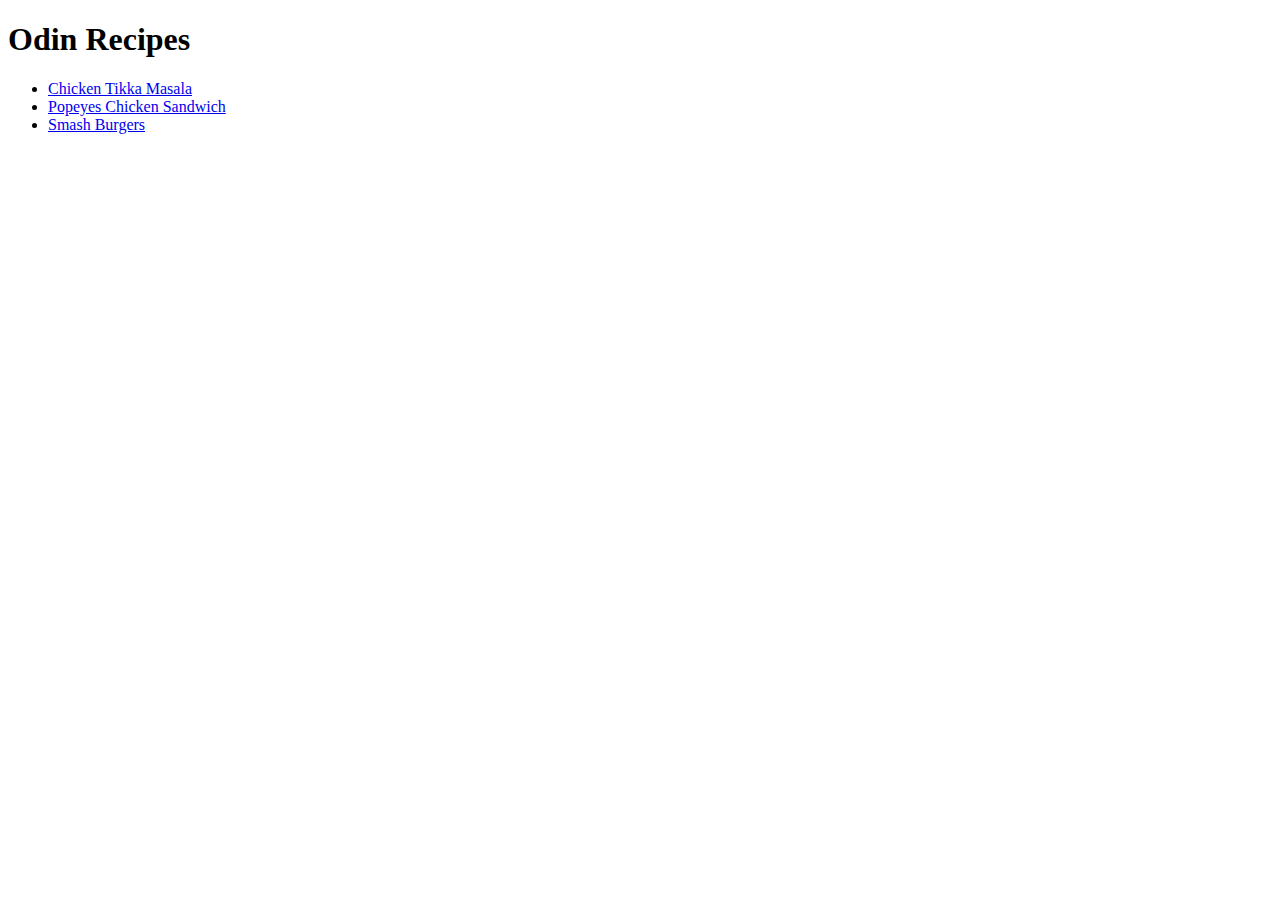
<file: index.html>
<!DOCTYPE html>
<html lang="en">
<head>
    <meta charset="utf-8">
    <title>Project</title>
</head>

<body>
    <h1>Odin Recipes</h1>
    <ul>
        <li><a href="./recipes/chicken-tikka-masala.html">Chicken Tikka Masala</a></li>
        <li><a href="./recipes/popeyes-chicken-sandwich.html">Popeyes Chicken Sandwich</a></li>
        <li><a href="./recipes/smash-burger.html">Smash Burgers</a></li>
    </ul>
</body>

</html>
</file>
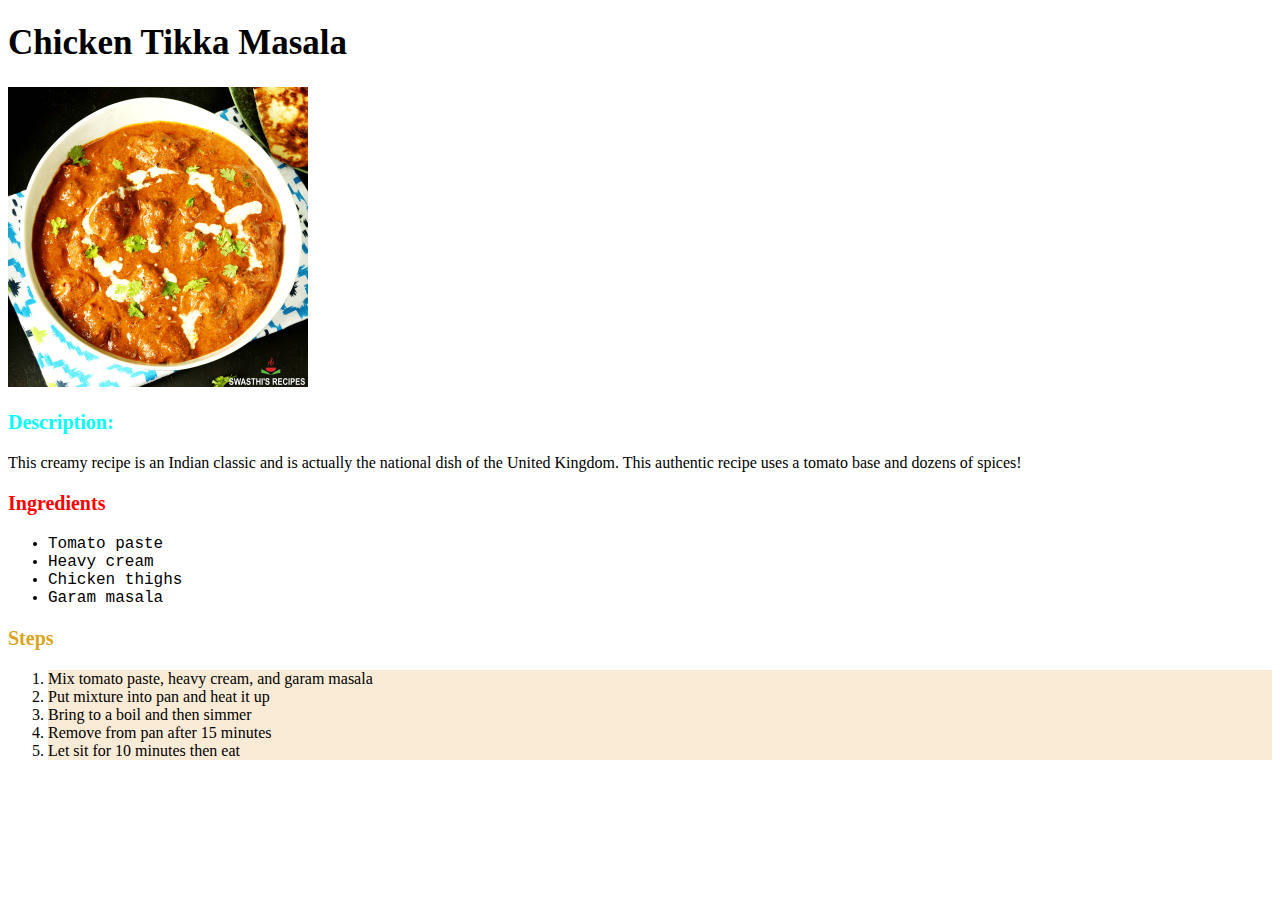
<file: recipes/chicken-tikka-masala.html>
<!DOCTYPE html>
<html lang="en">
<head>
    <meta charset="utf-8">
    <title>Chicken Tikka Masala</title>
    <link rel="stylesheet" href="../style.css">
</head>

<body>
    <h1>Chicken Tikka Masala</h1>
    <img src="../images/chicken-tikka-masala.jpg" alt="chicken tikka masala bowl">
    <h3 id="description">Description:</h3>
    <p>This creamy recipe is an Indian classic and is actually the national dish of the United Kingdom. This authentic recipe uses
        a tomato base and dozens of spices!
    </p>
    <h3 id="ingredients">Ingredients</h3>
    <ul>
        <li>Tomato paste</li>
        <li>Heavy cream</li>
        <li>Chicken thighs</li>
        <li>Garam masala</li>
    </ul>
    <h3 id="steps">Steps</h3>
    <ol>
        <li>Mix tomato paste, heavy cream, and garam masala</li>
        <li>Put mixture into pan and heat it up</li>
        <li>Bring to a boil and then simmer</li>
        <li>Remove from pan after 15 minutes</li>
        <li>Let sit for 10 minutes then eat</li>
    </ol>
</body>


</html>
</file>
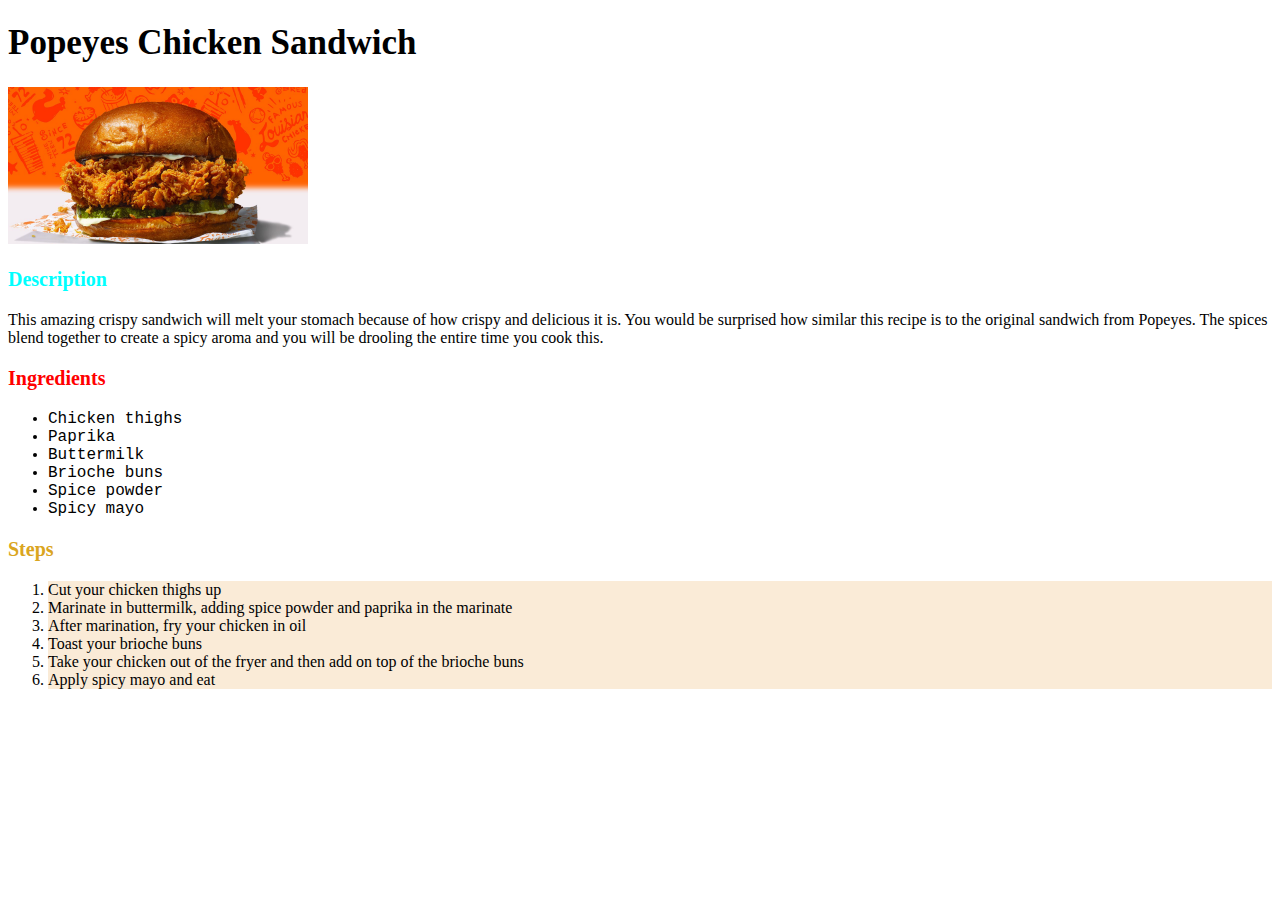
<file: recipes/popeyes-chicken-sandwich.html>
<!DOCTYPE html>

<html lang="en">
<head>
    <meta charset="utf-8">
    <title>Popeyes Chicken Sandwich</title>
    <link rel="stylesheet" href="../style.css">
</head>
<body>
    <h1>Popeyes Chicken Sandwich</h1>
    <img src="../images/popeyes-chicken-sandwich.jpg" alt="Popeyes chicken sandwich">
    <h3 id="description">Description</h3>
    <p>This amazing crispy sandwich will melt your stomach because of how crispy and delicious it is. 
        You would be surprised how similar this recipe is to the original sandwich from Popeyes. The spices blend
        together to create a spicy aroma and you will be drooling the entire time you cook this.
    </p>
    <h3 id="ingredients">Ingredients</h3>
    <ul>
        <li>Chicken thighs</li>
        <li>Paprika</li>
        <li>Buttermilk</li>
        <li>Brioche buns</li>
        <li>Spice powder</li>
        <li>Spicy mayo</li>
    </ul>
    <h3 id="steps">Steps</h3>
    <ol>
        <li>Cut your chicken thighs up</li>
        <li>Marinate in buttermilk, adding spice powder and paprika in the marinate</li>
        <li>After marination, fry your chicken in oil</li>
        <li>Toast your brioche buns</li>
        <li>Take your chicken out of the fryer and then add on top of the brioche buns</li>
        <li>Apply spicy mayo and eat</li>
    </ol>
</body>
</html>
</file>
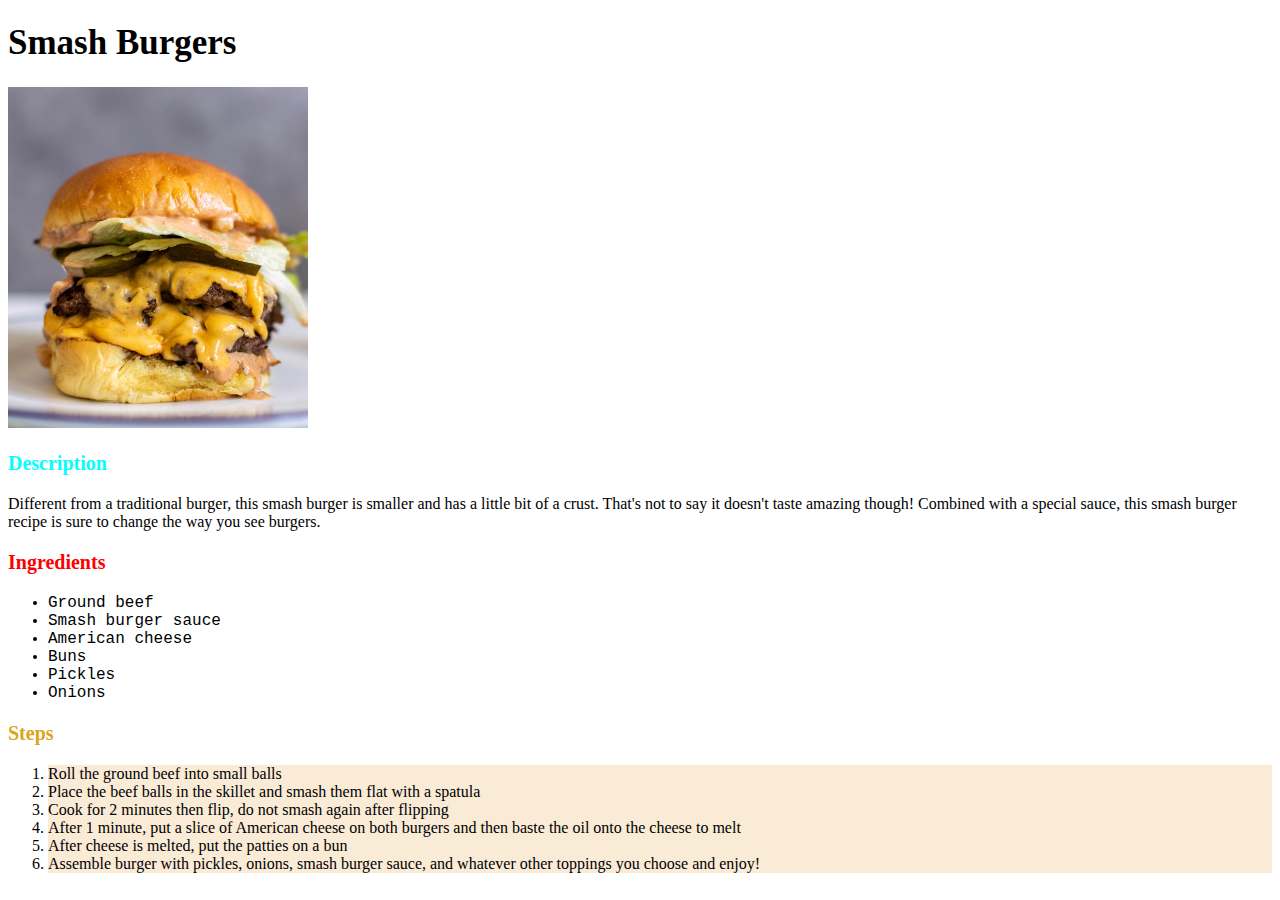
<file: recipes/smash-burger.html>
<!DOCTYPE html>
<html lang="en">
<head>
    <meta charset="utf-8">
    <title>Smash Burger</title> 
    <link rel="stylesheet" href="../style.css">
</head>
<body>
    <h1>Smash Burgers</h1>
    <img src="../images/smash-burger.jpg" alt="Picture of smash burger">
    <h3 id="description">Description</h3>
    <p>Different from a traditional burger, this smash burger is smaller and has a little bit of a crust.
        That's not to say it doesn't taste amazing though! Combined with a special sauce, this smash burger recipe
        is sure to change the way you see burgers.
    </p>
    <h3 id="ingredients">Ingredients</h3>
    <ul>
        <li>Ground beef</li>
        <li>Smash burger sauce</li>
        <li>American cheese</li>
        <li>Buns</li>
        <li>Pickles</li>
        <li>Onions</li>
    </ul>
    <h3 id="steps">Steps</h3>
    <ol>
        <li>Roll the ground beef into small balls</li>
        <li>Place the beef balls in the skillet and smash them flat with a spatula</li>
        <li>Cook for 2 minutes then flip, do not smash again after flipping</li>
        <li>After 1 minute, put a slice of American cheese on both burgers and then baste the oil onto the cheese to melt</li>
        <li>After cheese is melted, put the patties on a bun</li>
        <li>Assemble burger with pickles, onions, smash burger sauce, and whatever other toppings you choose and enjoy!</li>

    </ol>
</body>

</html>
</file>
<file: style.css>
img{
    width: 300px;
    height: auto;
}

h1{
    font-size: 35px;
    font-weight: bold;
}

#description{
    color: aqua;
}

#ingredients{
    color: red;
}

#steps{
    color: goldenrod;
}

h3{
    font-size: 20px;
    font-weight: bold;
}

ol li{
    background-color:antiquewhite;
}

ul li{
    font-family:'Courier New', Courier, monospace;

}
</file>
